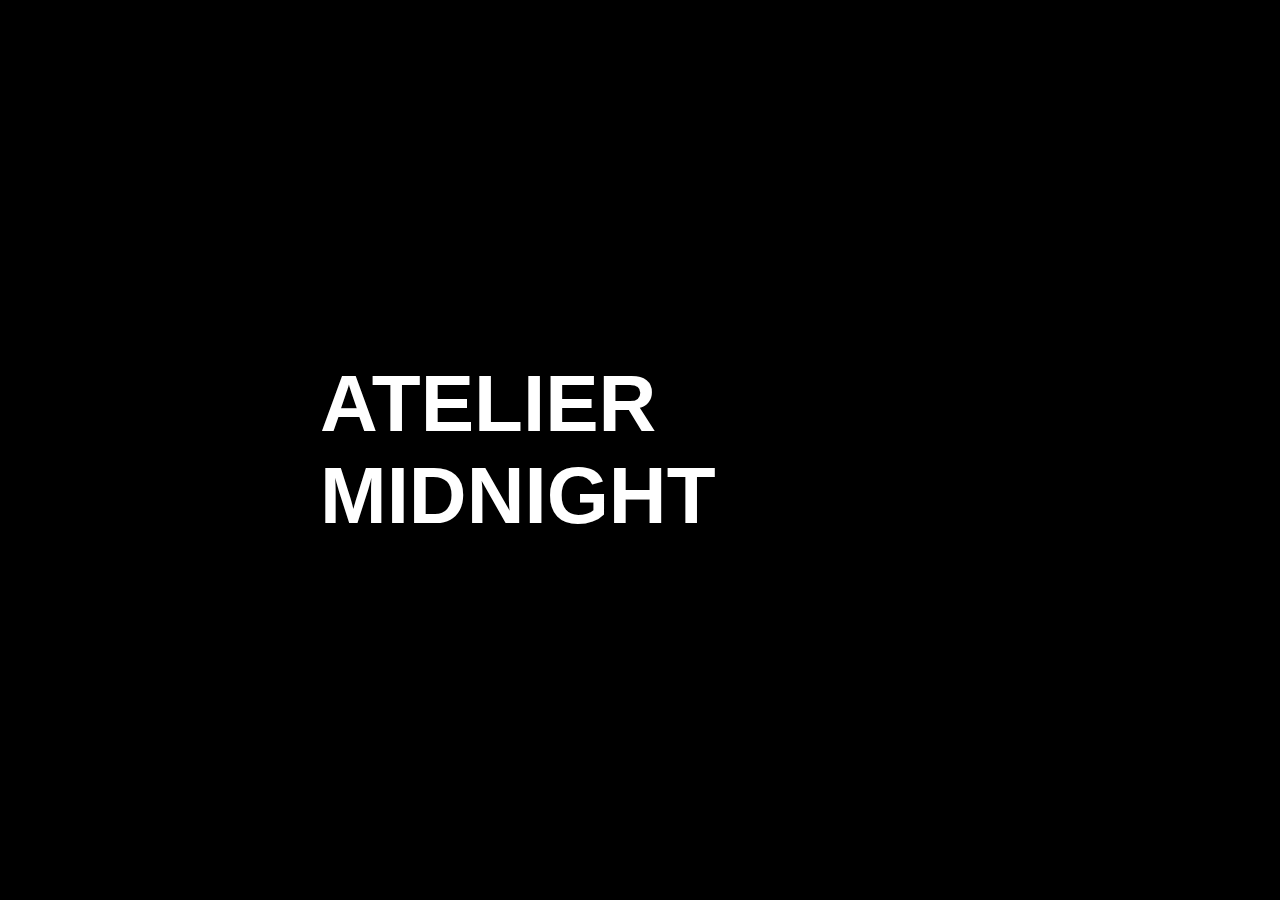
<file: index.html>
<!DOCTYPE html>
<html>
<head>
	<meta http-equiv="refresh" content="3; url= atelier midnight.html">
	<meta charset="utf-8">
	<meta name="viewport" content="width=device-width, initial-scale=1">
	<title></title>
<style type="text/css">
	
	* {
		margin: 0;
		padding: 0;
	}
	body {
                font-family: 'Open Sans', Arial, sans-serif;
                font-weight: 700;
            }
            .welcome-section {
                position: absolute;
                width: 100%;
                height: 100%;
                top: 0;
                left: 0;
                background-color: #000;
                overflow: hidden;
            }
            .welcome-section .content-wrap {
                position: absolute;
                left: 50%;
                top: 50%;
                transform: translate3d(-50%, -50%, 0);
            }
            .welcome-section .content-wrap .fly-in-text {
                list-style: none;
            }
            .welcome-section .content-wrap .fly-in-text li {
                display: inline-block;
                margin-right: 30px;
                font-size: 5em;
                color: #fff;
                opacity: 1;
                transition: all 2s ease;
            }
            .welcome-section .content-wrap .fly-in-text li:last-child {
                margin-right: 0;
            }
            .welcome-section .content-wrap .enter-button {
                display: block;
                text-align: center;
                font-size: 1em;
                text-decoration: none;
                text-transform: uppercase;
                color: gray;
                opacity: 1;
                transition: all 1s ease 2s;
            
	}
	.welcome-section.content-hidden .content-wrap .fly-in-text li { opacity: 0;
	 }
	 .welcome-section.content-hidden .content-wrap .fly-in-text li:nth-child(1) {transform: translate3d(-100px,0, 0);}
	 .welcome-section.content-hidden .content-wrap .fly-in-text li:nth-child(2) {transform: translate3d(100px, 0, 0);}
	 .welcome-section.content-hidden .content-wrap .enter-button{opacity: 0; transform: translate3d(0, -30px,0);}
	 @media(min-width:800px){
	 	.welcome-section.content-hidden .content-wrap .fly-in-text li {font-size: 10em	
	 	}
	 	.welcome-section.content-hidden .content-wrap .enter-button {font-size: 1.5em}
	 	}</style>
</head>
<body>

	<div class="welcome-section content-hidden">
		<div class="content-wrap">
			<ul class="fly-in-text">
				<li>ATELIER</li>
				<li>MIDNIGHT</li>
			</ul>

			<a href="/Users/demitrius/Downloads/flowers pages/atelier midnight.html" class="enter-button"></a>
		</div>
	</div>









		<script src="https://ajax.googleapis.com/ajax/libs/jquery/3.1.0/jquery.min.js"></script>
			<script type="text/javascript">

			$(function() {
                
                var welcomeSection = $('.welcome-section'),
                    enterButton = welcomeSection.find('.enter-button');
                
                setTimeout(function() {
                    welcomeSection.removeClass('content-hidden');
                }, 500);
                
                enterButton.on('click', function(e) {
                    e.preventDefault();
                    welcomeSection.addClass('content-hidden').fadeOut();
                });
                
                
            })();
        </script>
</body>
</html>
</file>
